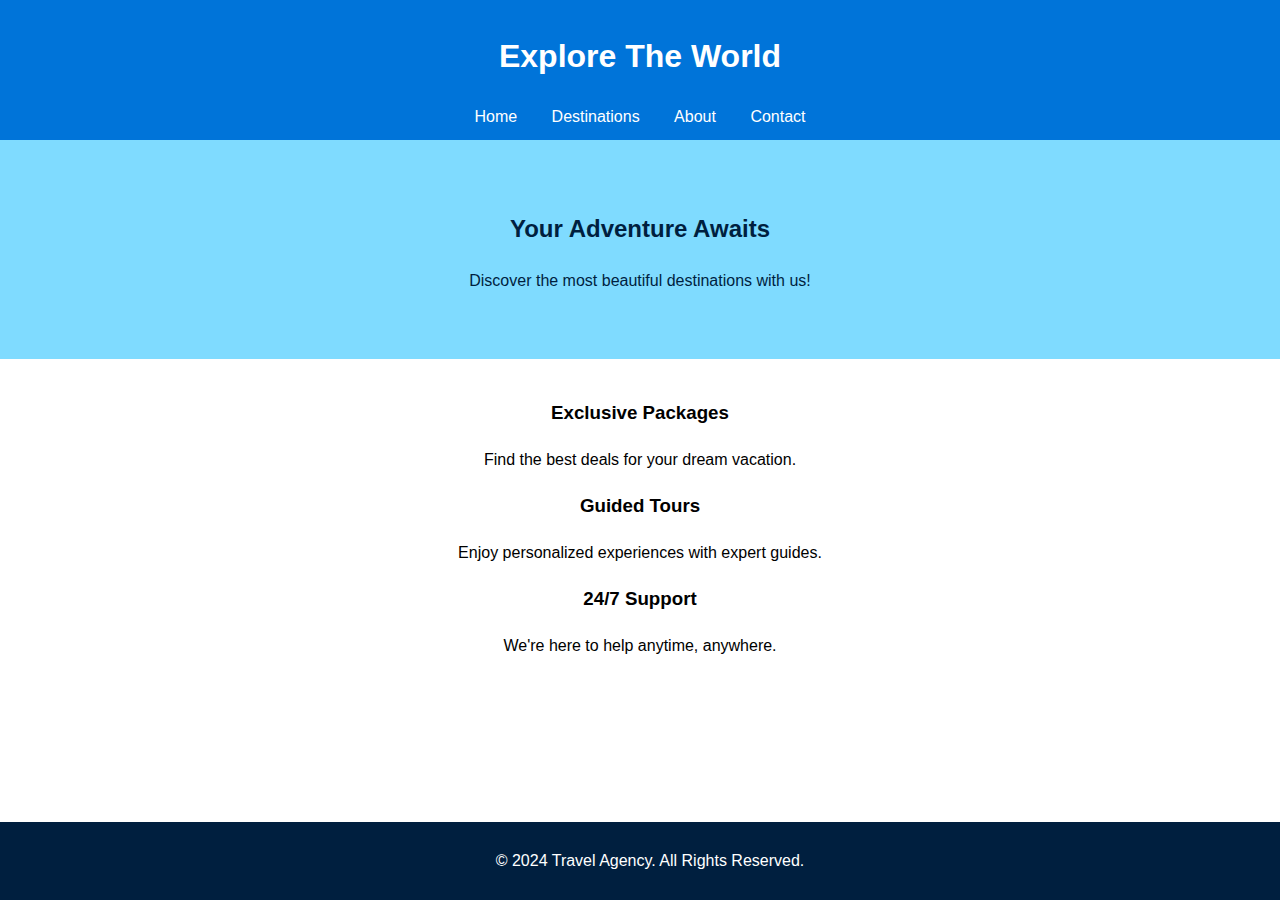
<file: index.html>
<!DOCTYPE html>
<html lang="en">
<head>
    <meta charset="UTF-8">
    <meta name="viewport" content="width=device-width, initial-scale=1.0">
    <title>Travel Agency - Home</title>
    <link rel="stylesheet" href="styles.css">
</head>
<body>
    <header>
        <h1>Explore The World</h1>
        <nav>
            <a href="index.html">Home</a>
            <a href="destinations.html">Destinations</a>
            <a href="about.html">About</a>
            <a href="contact.html">Contact</a>
        </nav>
    </header>
    <section class="hero">
        <h2>Your Adventure Awaits</h2>
        <p>Discover the most beautiful destinations with us!</p>
    </section>
    <section class="features">
        <div>
            <h3>Exclusive Packages</h3>
            <p>Find the best deals for your dream vacation.</p>
        </div>
        <div>
            <h3>Guided Tours</h3>
            <p>Enjoy personalized experiences with expert guides.</p>
        </div>
        <div>
            <h3>24/7 Support</h3>
            <p>We're here to help anytime, anywhere.</p>
        </div>
    </section>
    <footer>
        <p>&copy; 2024 Travel Agency. All Rights Reserved.</p>
    </footer>
</body>
</html>
</file>
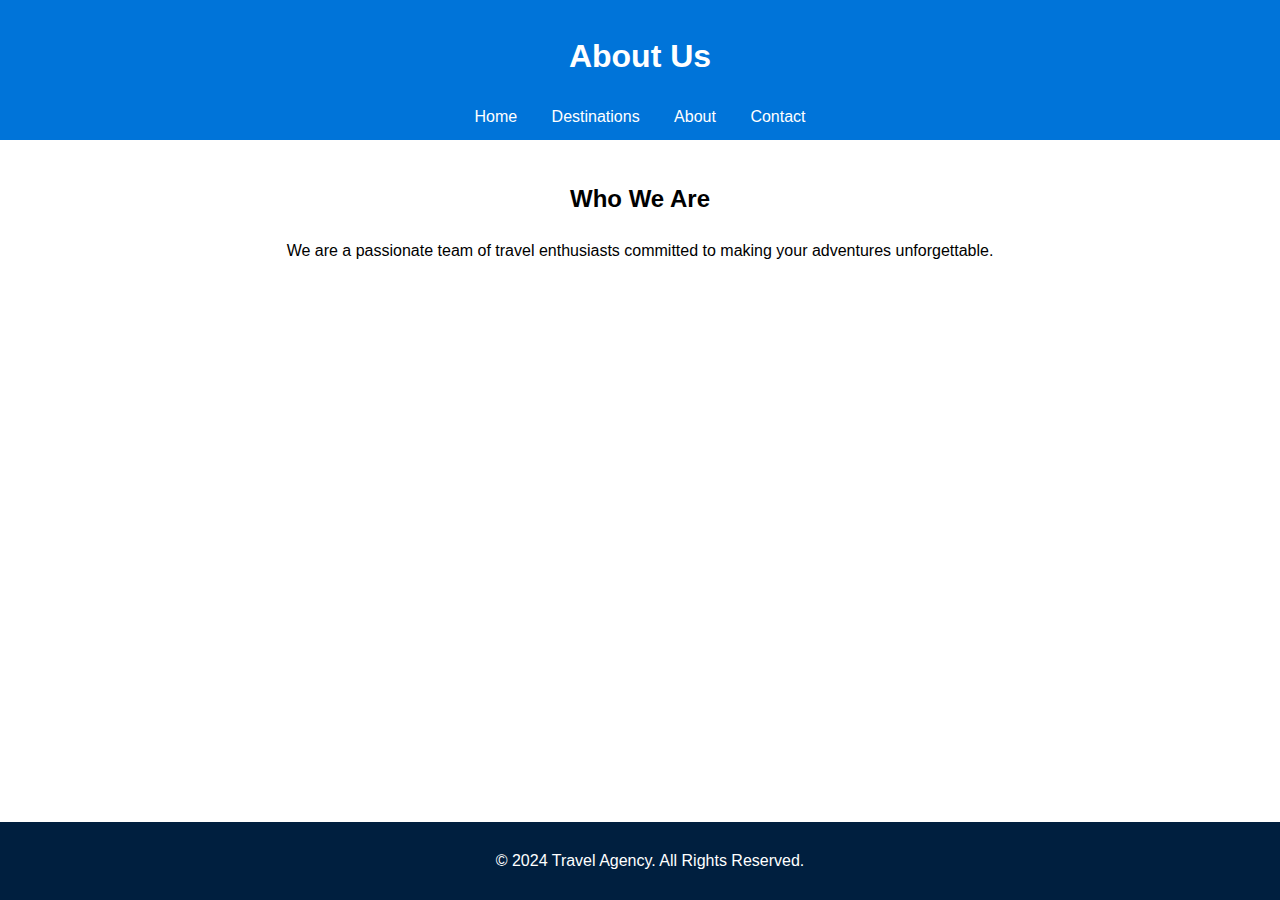
<file: about.html>
<!DOCTYPE html>
<html lang="en">
<head>
    <meta charset="UTF-8">
    <meta name="viewport" content="width=device-width, initial-scale=1.0">
    <title>Travel Agency - About</title>
    <link rel="stylesheet" href="styles.css">
</head>
<body>
    <header>
        <h1>About Us</h1>
        <nav>
            <a href="index.html">Home</a>
            <a href="destinations.html">Destinations</a>
            <a href="about.html">About</a>
            <a href="contact.html">Contact</a>
        </nav>
    </header>
    <section class="about">
        <h2>Who We Are</h2>
        <p>We are a passionate team of travel enthusiasts committed to making your adventures unforgettable.</p>
    </section>
    <footer>
        <p>&copy; 2024 Travel Agency. All Rights Reserved.</p>
    </footer>
</body>
</html>
</file>
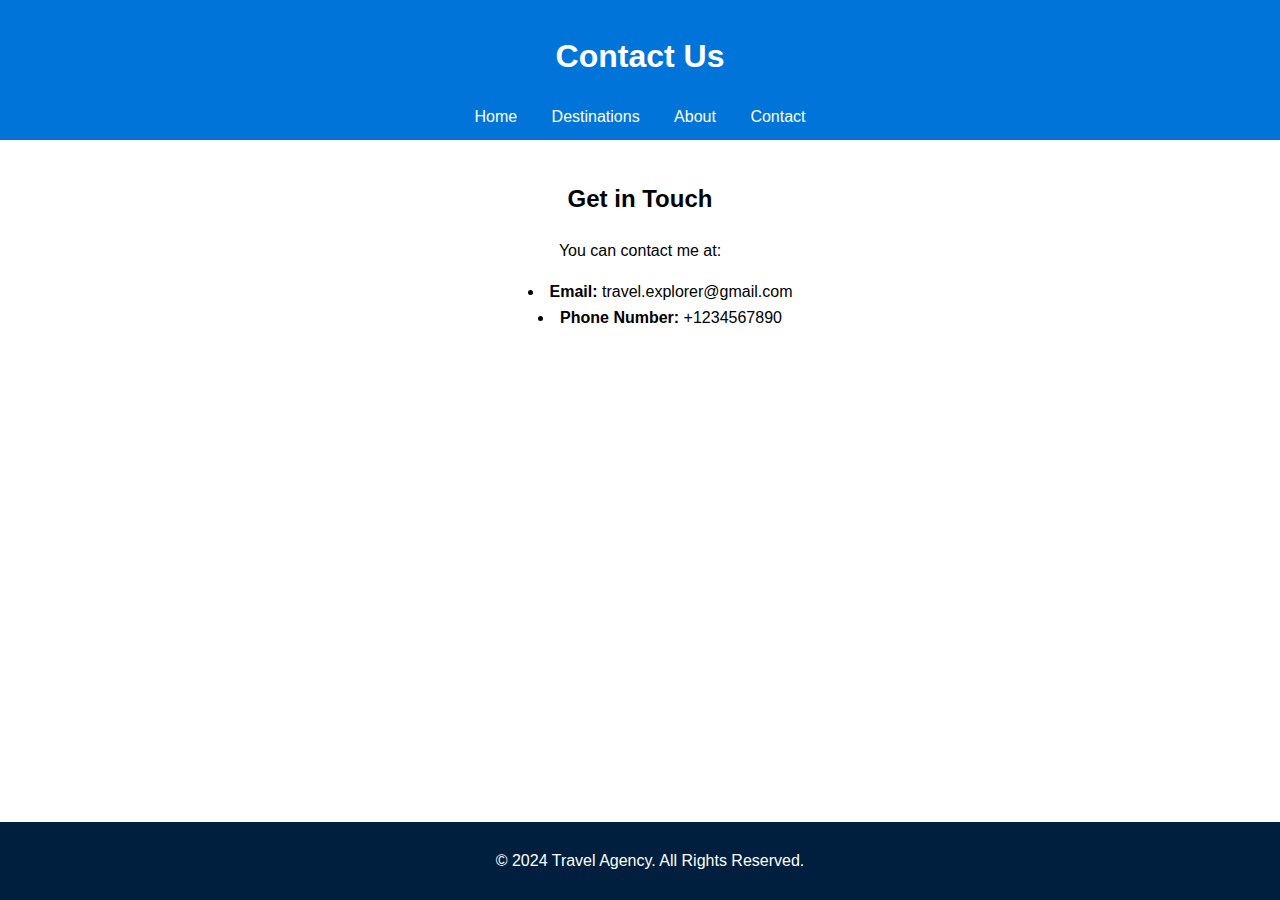
<file: contact.html>
<!DOCTYPE html>
<html lang="en">
<head>
    <meta charset="UTF-8">
    <meta name="viewport" content="width=device-width, initial-scale=1.0">
    <title>Travel Agency - Contact</title>
    <link rel="stylesheet" href="styles.css">
</head>
<body>
    <header>
        <h1>Contact Us</h1>
        <nav>
            <a href="index.html">Home</a>
            <a href="destinations.html">Destinations</a>
            <a href="about.html">About</a>
            <a href="contact.html">Contact</a>
        </nav>
    </header>
    <section class="contact">
        <h2>Get in Touch</h2>
        <p>You can contact me at:</p>
        <ul>
            <li><strong>Email:</strong> travel.explorer@gmail.com</li>
            <li><strong>Phone Number:</strong> +1234567890</li>
        </ul>
    </section>
    <footer>
        <p>&copy; 2024 Travel Agency. All Rights Reserved.</p>
    </footer>
</body>
</html>
</file>
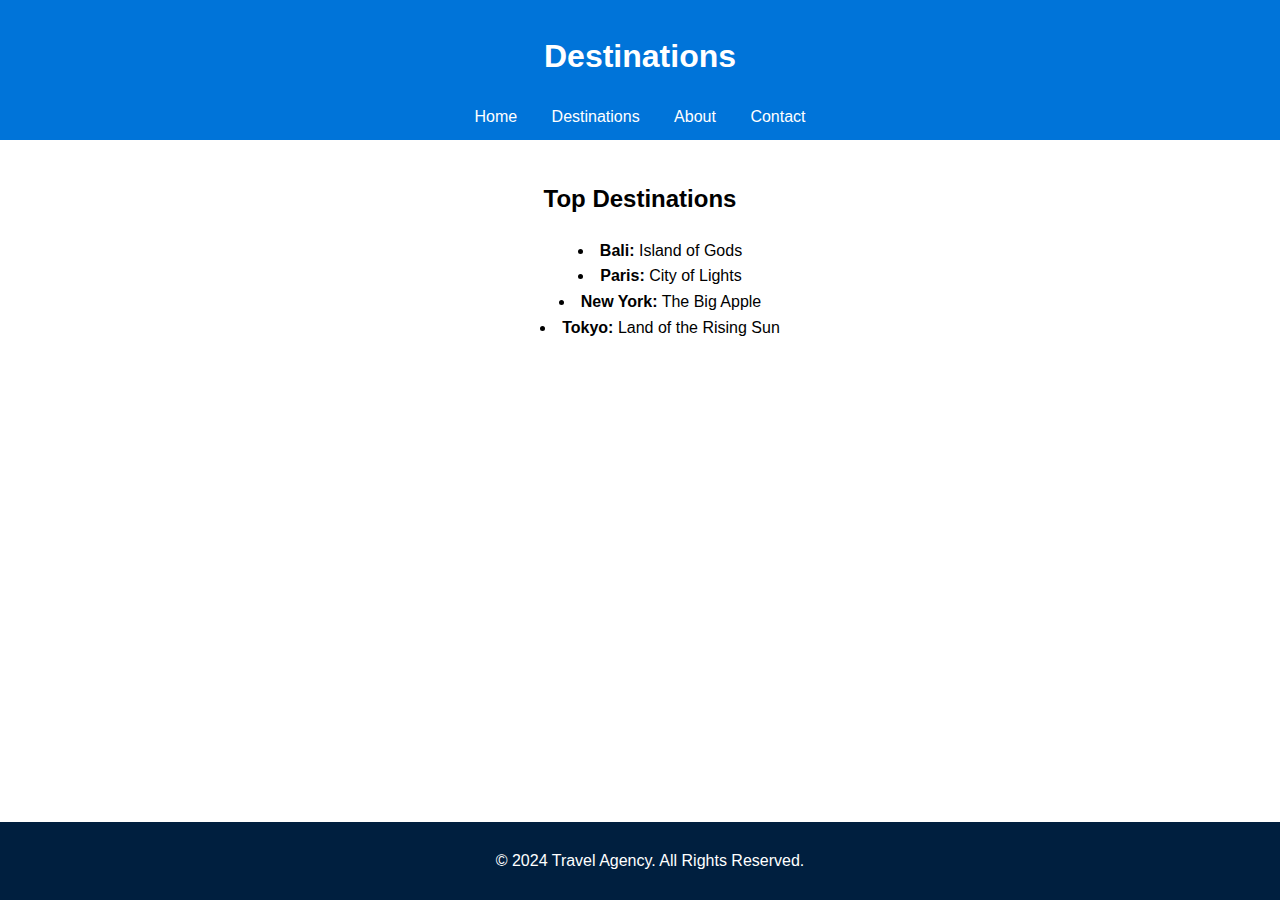
<file: destinations.html>
<!DOCTYPE html>
<html lang="en">
<head>
    <meta charset="UTF-8">
    <meta name="viewport" content="width=device-width, initial-scale=1.0">
    <title>Travel Agency - Destinations</title>
    <link rel="stylesheet" href="styles.css">
</head>
<body>
    <header>
        <h1>Destinations</h1>
        <nav>
            <a href="index.html">Home</a>
            <a href="destinations.html">Destinations</a>
            <a href="about.html">About</a>
            <a href="contact.html">Contact</a>
        </nav>
    </header>
    <section class="destinations">
        <h2>Top Destinations</h2>
        <ul>
            <li><strong>Bali:</strong> Island of Gods</li>
            <li><strong>Paris:</strong> City of Lights</li>
            <li><strong>New York:</strong> The Big Apple</li>
            <li><strong>Tokyo:</strong> Land of the Rising Sun</li>
        </ul>
    </section>
    <footer>
        <p>&copy; 2024 Travel Agency. All Rights Reserved.</p>
    </footer>
</body>
</html>
</file>
<file: styles.css>
/* General Styles */
body {
    font-family: Arial, sans-serif;
    margin: 0;
    padding: 0;
    line-height: 1.6;
}

header {
    background-color: #0074D9;
    color: white;
    padding: 10px 20px;
    text-align: center;
}

nav a {
    color: white;
    margin: 0 15px;
    text-decoration: none;
}

nav a:hover {
    text-decoration: underline;
    background-color:gold;
}

.hero {
    text-align: center;
    padding: 50px;
    background: #7FDBFF;
    color: #001f3f;
}

.features,.destinations, .about, .contact {
    padding: 20px;
    list-style-position: inside;
    text-align: center;

}

footer {
    background: #001f3f;
    color: white;
    text-align: center;
    padding: 10px;
    position: fixed;
    bottom: 0;
    width: 100%;
}
</file>
